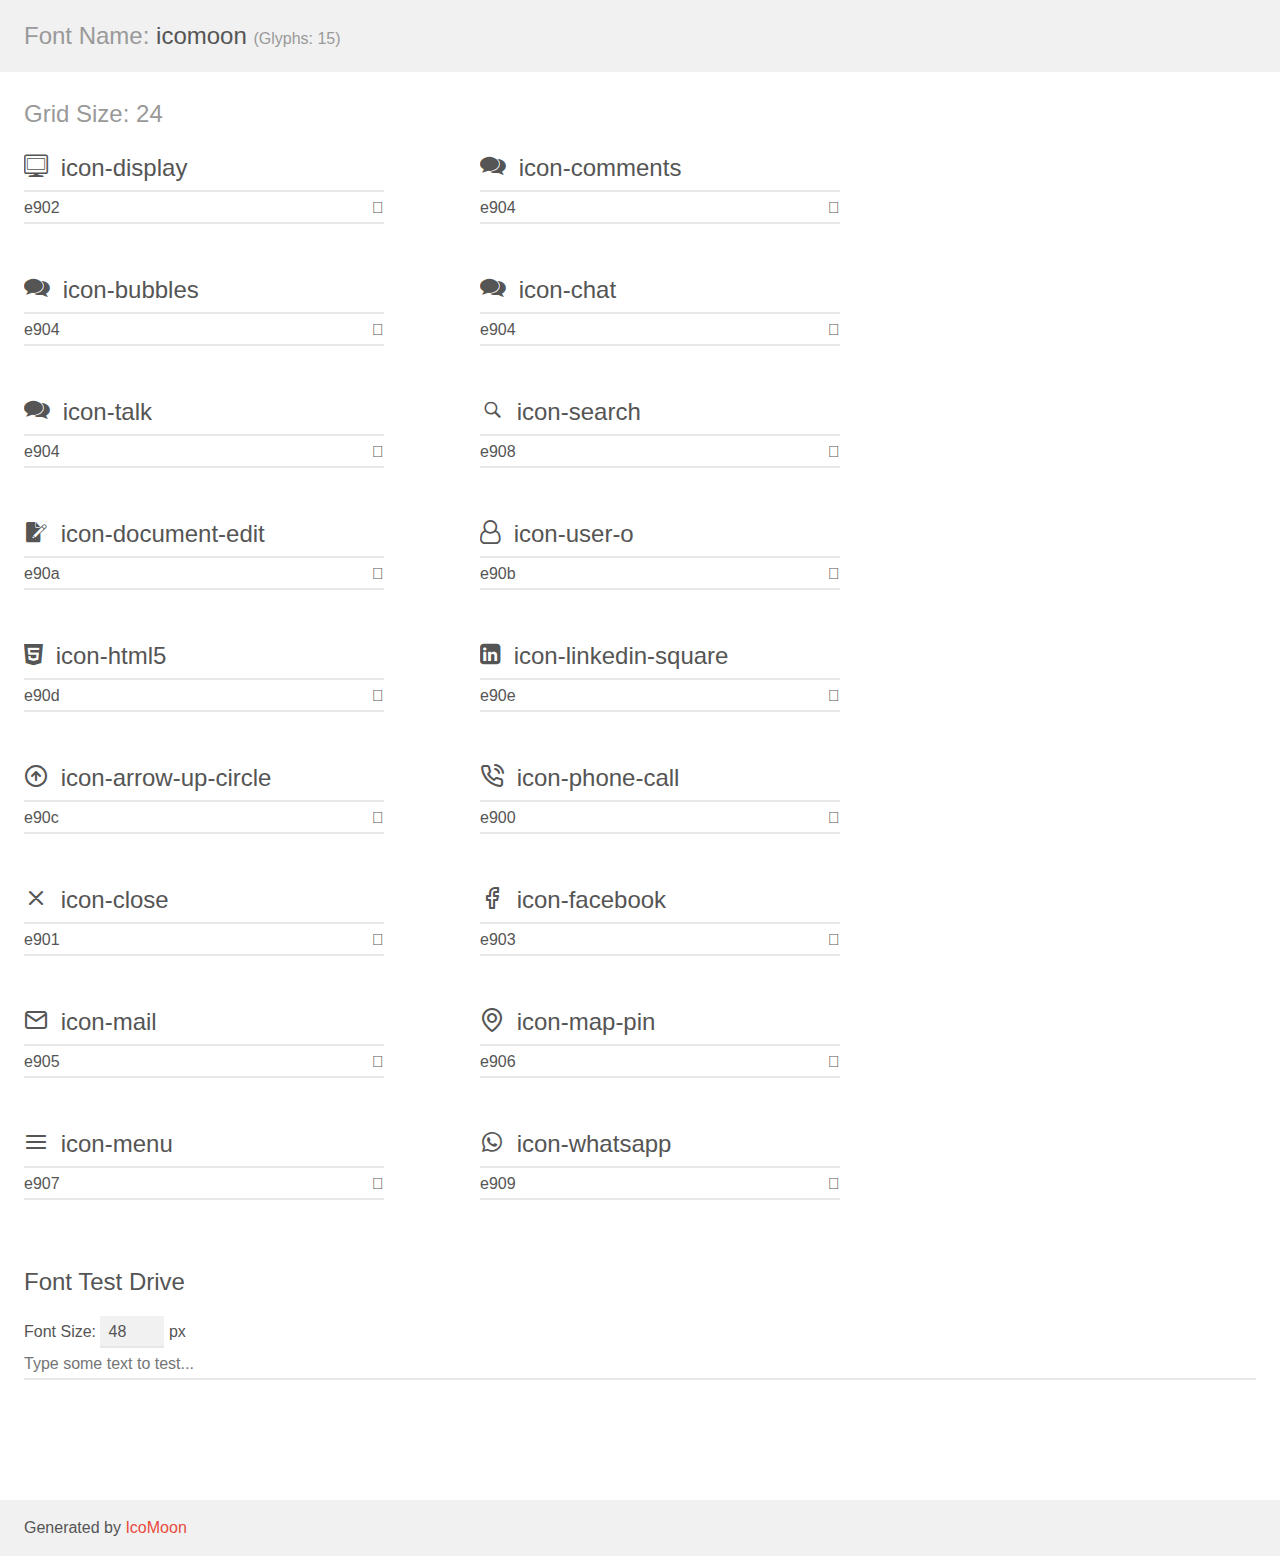
<file: assets/demo.html>
<!doctype html>
<html>
<head>
    <meta charset="utf-8">
    <title>IcoMoon Demo</title>
    <meta name="description" content="An Icon Font Generated By IcoMoon.io">
    <meta name="viewport" content="width=device-width, initial-scale=1">
    <link rel="stylesheet" href="demo-files/demo.css">
    <link rel="stylesheet" href="style.css"></head>
<body>
    <div class="bgc1 clearfix">
        <h1 class="mhmm mvm"><span class="fgc1">Font Name:</span> icomoon <small class="fgc1">(Glyphs:&nbsp;15)</small></h1>
    </div>
    <div class="clearfix mhl ptl">
        <h1 class="mvm mtn fgc1">Grid Size: 24</h1>
        <div class="glyph fs1">
            <div class="clearfix bshadow0 pbs">
                <span class="icon-display"></span>
                <span class="mls"> icon-display</span>
            </div>
            <fieldset class="fs0 size1of1 clearfix hidden-false">
                <input type="text" readonly value="e902" class="unit size1of2" />
                <input type="text" maxlength="1" readonly value="&#xe902;" class="unitRight size1of2 talign-right" />
            </fieldset>
            <div class="fs0 bshadow0 clearfix hidden-true">
                <span class="unit pvs fgc1">liga: </span>
                <input type="text" readonly value="" class="liga unitRight" />
            </div>
        </div>
        <div class="glyph fs1">
            <div class="clearfix bshadow0 pbs">
                <span class="icon-comments"></span>
                <span class="mls"> icon-comments</span>
            </div>
            <fieldset class="fs0 size1of1 clearfix hidden-false">
                <input type="text" readonly value="e904" class="unit size1of2" />
                <input type="text" maxlength="1" readonly value="&#xe904;" class="unitRight size1of2 talign-right" />
            </fieldset>
            <div class="fs0 bshadow0 clearfix hidden-true">
                <span class="unit pvs fgc1">liga: </span>
                <input type="text" readonly value="" class="liga unitRight" />
            </div>
        </div>
        <div class="glyph fs1">
            <div class="clearfix bshadow0 pbs">
                <span class="icon-bubbles"></span>
                <span class="mls"> icon-bubbles</span>
            </div>
            <fieldset class="fs0 size1of1 clearfix hidden-false">
                <input type="text" readonly value="e904" class="unit size1of2" />
                <input type="text" maxlength="1" readonly value="&#xe904;" class="unitRight size1of2 talign-right" />
            </fieldset>
            <div class="fs0 bshadow0 clearfix hidden-true">
                <span class="unit pvs fgc1">liga: </span>
                <input type="text" readonly value="" class="liga unitRight" />
            </div>
        </div>
        <div class="glyph fs1">
            <div class="clearfix bshadow0 pbs">
                <span class="icon-chat"></span>
                <span class="mls"> icon-chat</span>
            </div>
            <fieldset class="fs0 size1of1 clearfix hidden-false">
                <input type="text" readonly value="e904" class="unit size1of2" />
                <input type="text" maxlength="1" readonly value="&#xe904;" class="unitRight size1of2 talign-right" />
            </fieldset>
            <div class="fs0 bshadow0 clearfix hidden-true">
                <span class="unit pvs fgc1">liga: </span>
                <input type="text" readonly value="" class="liga unitRight" />
            </div>
        </div>
        <div class="glyph fs1">
            <div class="clearfix bshadow0 pbs">
                <span class="icon-talk"></span>
                <span class="mls"> icon-talk</span>
            </div>
            <fieldset class="fs0 size1of1 clearfix hidden-false">
                <input type="text" readonly value="e904" class="unit size1of2" />
                <input type="text" maxlength="1" readonly value="&#xe904;" class="unitRight size1of2 talign-right" />
            </fieldset>
            <div class="fs0 bshadow0 clearfix hidden-true">
                <span class="unit pvs fgc1">liga: </span>
                <input type="text" readonly value="" class="liga unitRight" />
            </div>
        </div>
        <div class="glyph fs1">
            <div class="clearfix bshadow0 pbs">
                <span class="icon-search"></span>
                <span class="mls"> icon-search</span>
            </div>
            <fieldset class="fs0 size1of1 clearfix hidden-false">
                <input type="text" readonly value="e908" class="unit size1of2" />
                <input type="text" maxlength="1" readonly value="&#xe908;" class="unitRight size1of2 talign-right" />
            </fieldset>
            <div class="fs0 bshadow0 clearfix hidden-true">
                <span class="unit pvs fgc1">liga: </span>
                <input type="text" readonly value="" class="liga unitRight" />
            </div>
        </div>
        <div class="glyph fs1">
            <div class="clearfix bshadow0 pbs">
                <span class="icon-document-edit"></span>
                <span class="mls"> icon-document-edit</span>
            </div>
            <fieldset class="fs0 size1of1 clearfix hidden-false">
                <input type="text" readonly value="e90a" class="unit size1of2" />
                <input type="text" maxlength="1" readonly value="&#xe90a;" class="unitRight size1of2 talign-right" />
            </fieldset>
            <div class="fs0 bshadow0 clearfix hidden-true">
                <span class="unit pvs fgc1">liga: </span>
                <input type="text" readonly value="" class="liga unitRight" />
            </div>
        </div>
        <div class="glyph fs1">
            <div class="clearfix bshadow0 pbs">
                <span class="icon-user-o"></span>
                <span class="mls"> icon-user-o</span>
            </div>
            <fieldset class="fs0 size1of1 clearfix hidden-false">
                <input type="text" readonly value="e90b" class="unit size1of2" />
                <input type="text" maxlength="1" readonly value="&#xe90b;" class="unitRight size1of2 talign-right" />
            </fieldset>
            <div class="fs0 bshadow0 clearfix hidden-true">
                <span class="unit pvs fgc1">liga: </span>
                <input type="text" readonly value="" class="liga unitRight" />
            </div>
        </div>
        <div class="glyph fs1">
            <div class="clearfix bshadow0 pbs">
                <span class="icon-html5"></span>
                <span class="mls"> icon-html5</span>
            </div>
            <fieldset class="fs0 size1of1 clearfix hidden-false">
                <input type="text" readonly value="e90d" class="unit size1of2" />
                <input type="text" maxlength="1" readonly value="&#xe90d;" class="unitRight size1of2 talign-right" />
            </fieldset>
            <div class="fs0 bshadow0 clearfix hidden-true">
                <span class="unit pvs fgc1">liga: </span>
                <input type="text" readonly value="" class="liga unitRight" />
            </div>
        </div>
        <div class="glyph fs1">
            <div class="clearfix bshadow0 pbs">
                <span class="icon-linkedin-square"></span>
                <span class="mls"> icon-linkedin-square</span>
            </div>
            <fieldset class="fs0 size1of1 clearfix hidden-false">
                <input type="text" readonly value="e90e" class="unit size1of2" />
                <input type="text" maxlength="1" readonly value="&#xe90e;" class="unitRight size1of2 talign-right" />
            </fieldset>
            <div class="fs0 bshadow0 clearfix hidden-true">
                <span class="unit pvs fgc1">liga: </span>
                <input type="text" readonly value="" class="liga unitRight" />
            </div>
        </div>
        <div class="glyph fs1">
            <div class="clearfix bshadow0 pbs">
                <span class="icon-arrow-up-circle"></span>
                <span class="mls"> icon-arrow-up-circle</span>
            </div>
            <fieldset class="fs0 size1of1 clearfix hidden-false">
                <input type="text" readonly value="e90c" class="unit size1of2" />
                <input type="text" maxlength="1" readonly value="&#xe90c;" class="unitRight size1of2 talign-right" />
            </fieldset>
            <div class="fs0 bshadow0 clearfix hidden-true">
                <span class="unit pvs fgc1">liga: </span>
                <input type="text" readonly value="" class="liga unitRight" />
            </div>
        </div>
        <div class="glyph fs1">
            <div class="clearfix bshadow0 pbs">
                <span class="icon-phone-call"></span>
                <span class="mls"> icon-phone-call</span>
            </div>
            <fieldset class="fs0 size1of1 clearfix hidden-false">
                <input type="text" readonly value="e900" class="unit size1of2" />
                <input type="text" maxlength="1" readonly value="&#xe900;" class="unitRight size1of2 talign-right" />
            </fieldset>
            <div class="fs0 bshadow0 clearfix hidden-true">
                <span class="unit pvs fgc1">liga: </span>
                <input type="text" readonly value="" class="liga unitRight" />
            </div>
        </div>
        <div class="glyph fs1">
            <div class="clearfix bshadow0 pbs">
                <span class="icon-close"></span>
                <span class="mls"> icon-close</span>
            </div>
            <fieldset class="fs0 size1of1 clearfix hidden-false">
                <input type="text" readonly value="e901" class="unit size1of2" />
                <input type="text" maxlength="1" readonly value="&#xe901;" class="unitRight size1of2 talign-right" />
            </fieldset>
            <div class="fs0 bshadow0 clearfix hidden-true">
                <span class="unit pvs fgc1">liga: </span>
                <input type="text" readonly value="" class="liga unitRight" />
            </div>
        </div>
        <div class="glyph fs1">
            <div class="clearfix bshadow0 pbs">
                <span class="icon-facebook"></span>
                <span class="mls"> icon-facebook</span>
            </div>
            <fieldset class="fs0 size1of1 clearfix hidden-false">
                <input type="text" readonly value="e903" class="unit size1of2" />
                <input type="text" maxlength="1" readonly value="&#xe903;" class="unitRight size1of2 talign-right" />
            </fieldset>
            <div class="fs0 bshadow0 clearfix hidden-true">
                <span class="unit pvs fgc1">liga: </span>
                <input type="text" readonly value="" class="liga unitRight" />
            </div>
        </div>
        <div class="glyph fs1">
            <div class="clearfix bshadow0 pbs">
                <span class="icon-mail"></span>
                <span class="mls"> icon-mail</span>
            </div>
            <fieldset class="fs0 size1of1 clearfix hidden-false">
                <input type="text" readonly value="e905" class="unit size1of2" />
                <input type="text" maxlength="1" readonly value="&#xe905;" class="unitRight size1of2 talign-right" />
            </fieldset>
            <div class="fs0 bshadow0 clearfix hidden-true">
                <span class="unit pvs fgc1">liga: </span>
                <input type="text" readonly value="" class="liga unitRight" />
            </div>
        </div>
        <div class="glyph fs1">
            <div class="clearfix bshadow0 pbs">
                <span class="icon-map-pin"></span>
                <span class="mls"> icon-map-pin</span>
            </div>
            <fieldset class="fs0 size1of1 clearfix hidden-false">
                <input type="text" readonly value="e906" class="unit size1of2" />
                <input type="text" maxlength="1" readonly value="&#xe906;" class="unitRight size1of2 talign-right" />
            </fieldset>
            <div class="fs0 bshadow0 clearfix hidden-true">
                <span class="unit pvs fgc1">liga: </span>
                <input type="text" readonly value="" class="liga unitRight" />
            </div>
        </div>
        <div class="glyph fs1">
            <div class="clearfix bshadow0 pbs">
                <span class="icon-menu"></span>
                <span class="mls"> icon-menu</span>
            </div>
            <fieldset class="fs0 size1of1 clearfix hidden-false">
                <input type="text" readonly value="e907" class="unit size1of2" />
                <input type="text" maxlength="1" readonly value="&#xe907;" class="unitRight size1of2 talign-right" />
            </fieldset>
            <div class="fs0 bshadow0 clearfix hidden-true">
                <span class="unit pvs fgc1">liga: </span>
                <input type="text" readonly value="" class="liga unitRight" />
            </div>
        </div>
        <div class="glyph fs1">
            <div class="clearfix bshadow0 pbs">
                <span class="icon-whatsapp"></span>
                <span class="mls"> icon-whatsapp</span>
            </div>
            <fieldset class="fs0 size1of1 clearfix hidden-false">
                <input type="text" readonly value="e909" class="unit size1of2" />
                <input type="text" maxlength="1" readonly value="&#xe909;" class="unitRight size1of2 talign-right" />
            </fieldset>
            <div class="fs0 bshadow0 clearfix hidden-true">
                <span class="unit pvs fgc1">liga: </span>
                <input type="text" readonly value="" class="liga unitRight" />
            </div>
        </div>
    </div>

    <!--[if gt IE 8]><!-->
    <div class="mhl clearfix mbl">
        <h1>Font Test Drive</h1>
        <label>
            Font Size: <input id="fontSize" type="number" class="textbox0 mbm"
            min="8" value="48" />
            px
        </label>
        <input id="testText" type="text" class="phl size1of1 mvl"
        placeholder="Type some text to test..." value=""/>
        <div id="testDrive" class="icon-" style="font-family: icomoon">&nbsp;
        </div>
    </div>
    <!--<![endif]-->
    <div class="bgc1 clearfix">
        <p class="mhl">Generated by <a href="https://icomoon.io/app">IcoMoon</a></p>
    </div>

    <script src="demo-files/demo.js"></script>
</body>
</html>
</file>
<file: assets/demo-files/demo.css>
body {
  padding: 0;
  margin: 0;
  font-family: sans-serif;
  font-size: 1em;
  line-height: 1.5;
  color: #555;
  background: #fff;
}
h1 {
  font-size: 1.5em;
  font-weight: normal;
}
small {
  font-size: .66666667em;
}
a {
  color: #e74c3c;
  text-decoration: none;
}
a:hover, a:focus {
  box-shadow: 0 1px #e74c3c;
}
.bshadow0, input {
  box-shadow: inset 0 -2px #e7e7e7;
}
input:hover {
  box-shadow: inset 0 -2px #ccc;
}
input, fieldset {
  font-family: sans-serif;
  font-size: 1em;
  margin: 0;
  padding: 0;
  border: 0;
}
input {
  color: inherit;
  line-height: 1.5;
  height: 1.5em;
  padding: .25em 0;
}
input:focus {
  outline: none;
  box-shadow: inset 0 -2px #449fdb;
}
.glyph {
  font-size: 16px;
  width: 15em;
  padding-bottom: 1em;
  margin-right: 4em;
  margin-bottom: 1em;
  float: left;
  overflow: hidden;
}
.liga {
  width: 80%;
  width: calc(100% - 2.5em);
}
.talign-right {
  text-align: right;
}
.talign-center {
  text-align: center;
}
.bgc1 {
  background: #f1f1f1;
}
.fgc1 {
  color: #999;
}
.fgc0 {
  color: #000;
}
p {
  margin-top: 1em;
  margin-bottom: 1em;
}
.mvm {
  margin-top: .75em;
  margin-bottom: .75em;
}
.mtn {
  margin-top: 0;
}
.mtl, .mal {
  margin-top: 1.5em;
}
.mbl, .mal {
  margin-bottom: 1.5em;
}
.mal, .mhl {
  margin-left: 1.5em;
  margin-right: 1.5em;
}
.mhmm {
  margin-left: 1em;
  margin-right: 1em;
}
.mls {
  margin-left: .25em;
}
.ptl {
  padding-top: 1.5em;
}
.pbs, .pvs {
  padding-bottom: .25em;
}
.pvs, .pts {
  padding-top: .25em;
}
.unit {
  float: left;
}
.unitRight {
  float: right;
}
.size1of2 {
  width: 50%;
}
.size1of1 {
  width: 100%;
}
.clearfix:before, .clearfix:after {
  content: " ";
  display: table;
}
.clearfix:after {
  clear: both;
}
.hidden-true {
  display: none;
}
.textbox0 {
  width: 3em;
  background: #f1f1f1;
  padding: .25em .5em;
  line-height: 1.5;
  height: 1.5em;
}
#testDrive {
  display: block;
  padding-top: 24px;
  line-height: 1.5;
}
.fs0 {
  font-size: 16px;
}
.fs1 {
  font-size: 24px;
}
</file>
<file: assets/style.css>
@font-face {
  font-family: 'icomoon';
  src:  url('fonts/icomoon.eot?og9o8h');
  src:  url('fonts/icomoon.eot?og9o8h#iefix') format('embedded-opentype'),
    url('fonts/icomoon.ttf?og9o8h') format('truetype'),
    url('fonts/icomoon.woff?og9o8h') format('woff'),
    url('fonts/icomoon.svg?og9o8h#icomoon') format('svg');
  font-weight: normal;
  font-style: normal;
  font-display: block;
}

[class^="icon-"], [class*=" icon-"] {
  /* use !important to prevent issues with browser extensions that change fonts */
  font-family: 'icomoon' !important;
  speak: never;
  font-style: normal;
  font-weight: normal;
  font-variant: normal;
  text-transform: none;
  line-height: 1;

  /* Better Font Rendering =========== */
  -webkit-font-smoothing: antialiased;
  -moz-osx-font-smoothing: grayscale;
}

.icon-display:before {
  content: "\e902";
}
.icon-comments:before {
  content: "\e904";
}
.icon-bubbles:before {
  content: "\e904";
}
.icon-chat:before {
  content: "\e904";
}
.icon-talk:before {
  content: "\e904";
}
.icon-search:before {
  content: "\e908";
}
.icon-document-edit:before {
  content: "\e90a";
}
.icon-user-o:before {
  content: "\e90b";
}
.icon-html5:before {
  content: "\e90d";
}
.icon-linkedin-square:before {
  content: "\e90e";
}
.icon-arrow-up-circle:before {
  content: "\e90c";
}
.icon-phone-call:before {
  content: "\e900";
}
.icon-close:before {
  content: "\e901";
}
.icon-facebook:before {
  content: "\e903";
}
.icon-mail:before {
  content: "\e905";
}
.icon-map-pin:before {
  content: "\e906";
}
.icon-menu:before {
  content: "\e907";
}
.icon-whatsapp:before {
  content: "\e909";
}
</file>
